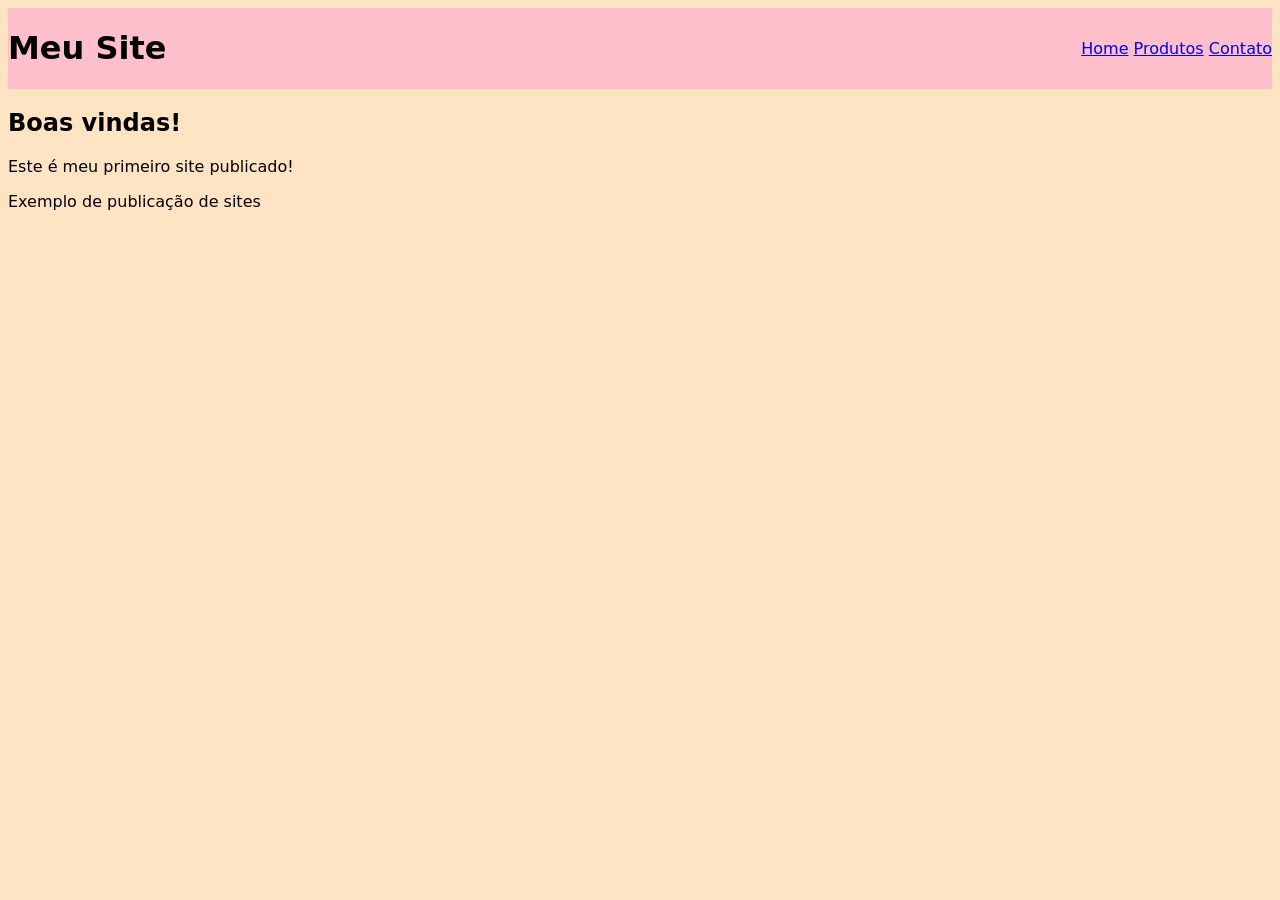
<file: index.html>
<!DOCTYPE html>
<html lang="pt-br">
<head>
    <meta charset="UTF-8">
    <meta name="viewport" content="width=device-width, initial-scale=1.0">
    <title>Meu site</title>
    <link rel="stylesheet" href="css/estilos.css">
</head>
<body>
    <header>
        <h1>Meu Site</h1>
        <nav>
            <a href="index.html">Home</a>
            <a href="produtos.html">Produtos</a>
            <a href="contato.html">Contato</a>
        </nav>
    </header>
    <main>
        <h2>Boas vindas!</h2>
        <p>Este é meu primeiro site publicado!</p>
    </main>
    <footer>
        <p>Exemplo de publicação de sites</p>
    </footer>
</body>
</html>
</file>
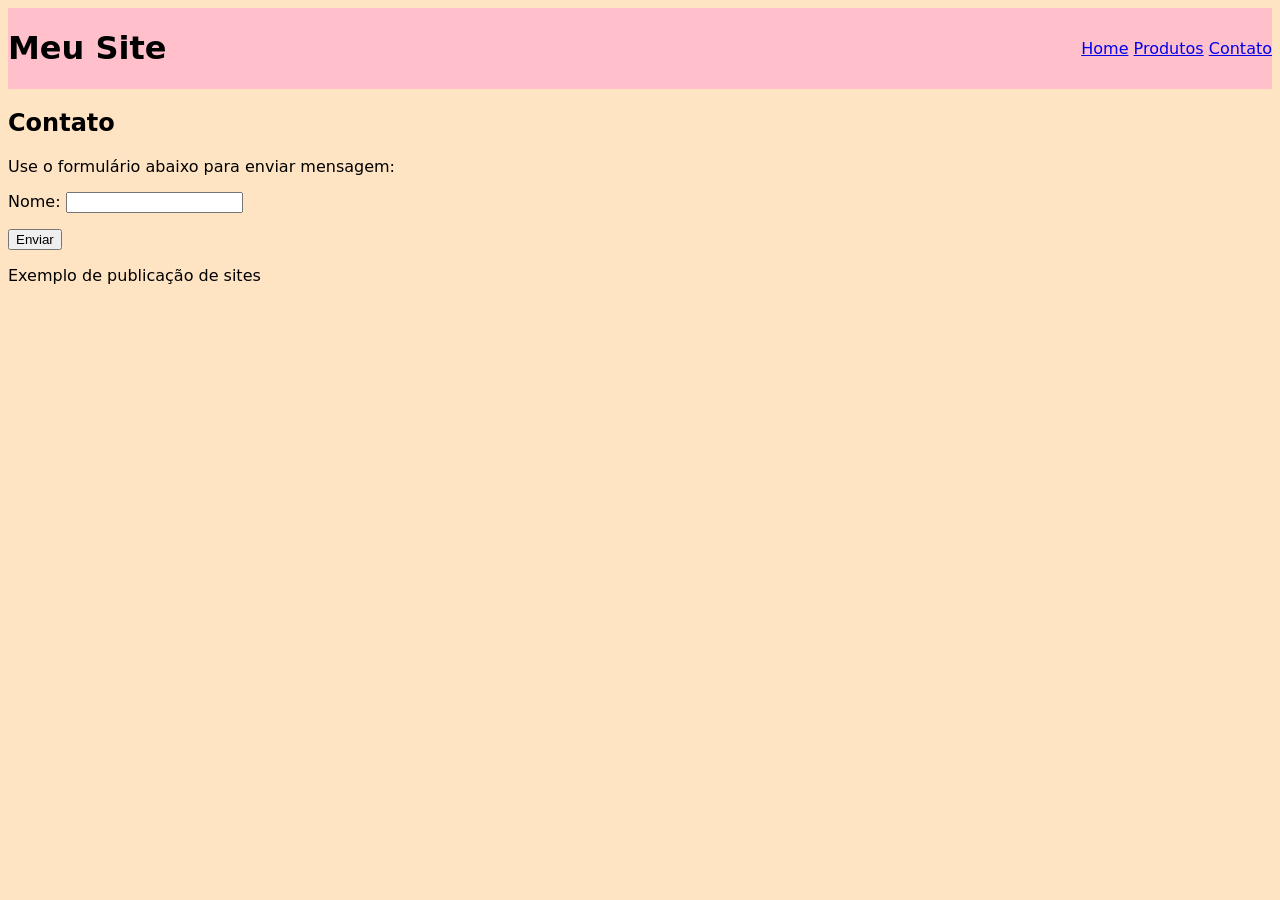
<file: contato.html>
<!DOCTYPE html>
<html lang="pt-br">
<head>
    <meta charset="UTF-8">
    <meta name="viewport" content="width=device-width, initial-scale=1.0">
    <title>Contato - Meu site</title>
    <link rel="stylesheet" href="css/estilos.css">
</head>
<body>
    <header>
        <h1>Meu Site</h1>
        <nav>
            <a href="index.html">Home</a>
            <a href="produtos.html">Produtos</a>
            <a href="contato.html">Contato</a>
        </nav>
    </header>
    <main>
        <h2>Contato</h2>
        <p>Use o formulário abaixo para enviar mensagem:</p>
        <form action="" method="post">
            <p>
                <label for="nome">Nome:</label>
                <input type="text" name="nome" id="nome">
            </p>
            <button type="submit">Enviar</button>
        </form>
    </main>
    <footer>
        <p>Exemplo de publicação de sites</p>
    </footer>
</body>
</html>
</file>
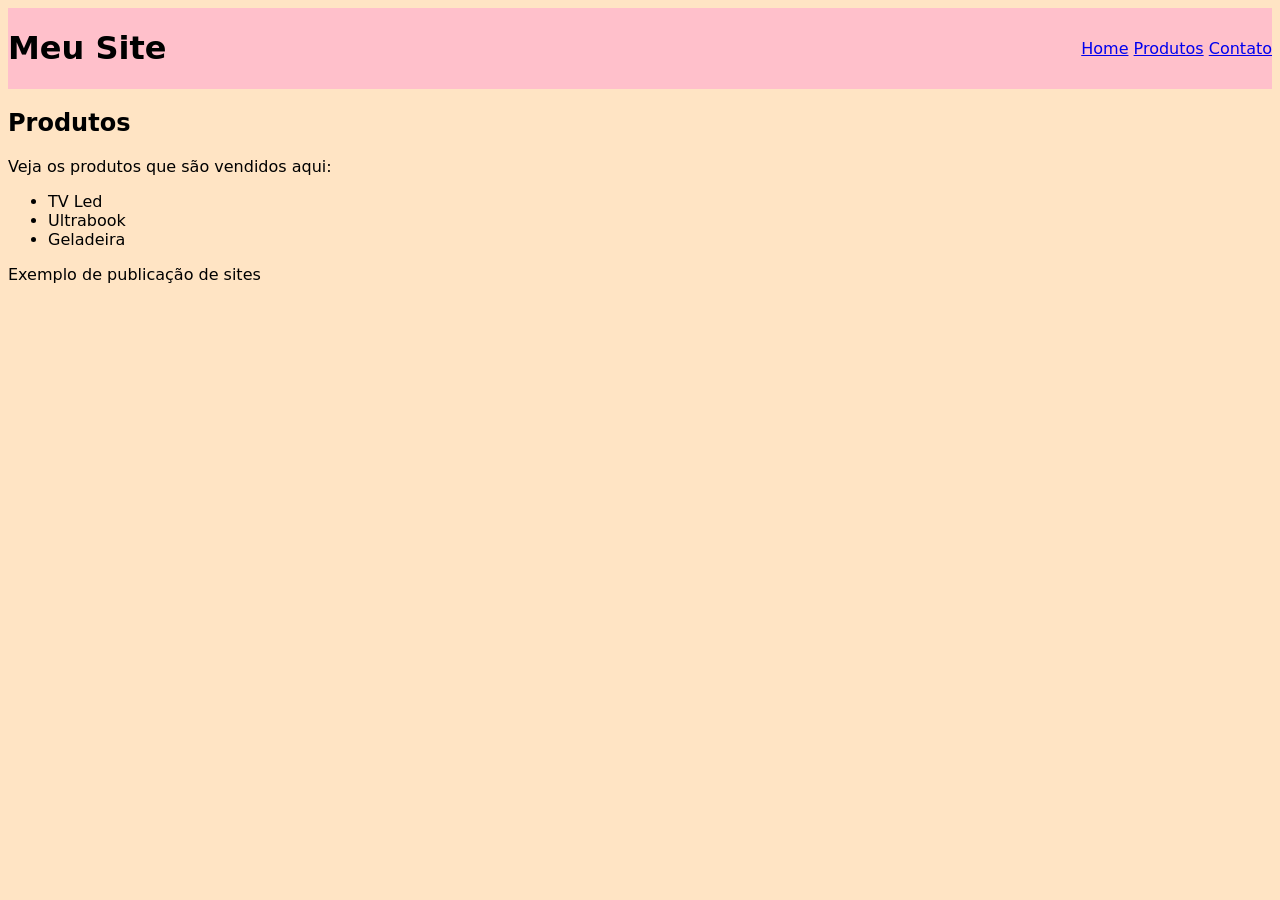
<file: produtos.html>
<!DOCTYPE html>
<html lang="pt-br">
<head>
    <meta charset="UTF-8">
    <meta name="viewport" content="width=device-width, initial-scale=1.0">
    <title>Produtos - Meu site</title>
    <link rel="stylesheet" href="css/estilos.css">
</head>
<body>
    <header>
        <h1>Meu Site</h1>
        <nav>
            <a href="index.html">Home</a>
            <a href="produtos.html">Produtos</a>
            <a href="contato.html">Contato</a>
        </nav>
    </header>
    <main>
        <h2>Produtos</h2>
        <p>Veja os produtos que são vendidos aqui:</p>
        <ul>
            <li>TV Led</li>
            <li>Ultrabook</li>
            <li>Geladeira</li>
        </ul>
    </main>
    <footer>
        <p>Exemplo de publicação de sites</p>
    </footer>
</body>
</html>
</file>
<file: css/estilos.css>
*, *::after, *::before { box-sizing: border-box; }

body {
    font-family: system-ui, sans-serif;
    background-color: bisque;
}

header {
    background-color: pink;
    display: flex;
    justify-content: space-between;
    align-items: center;
}
</file>
